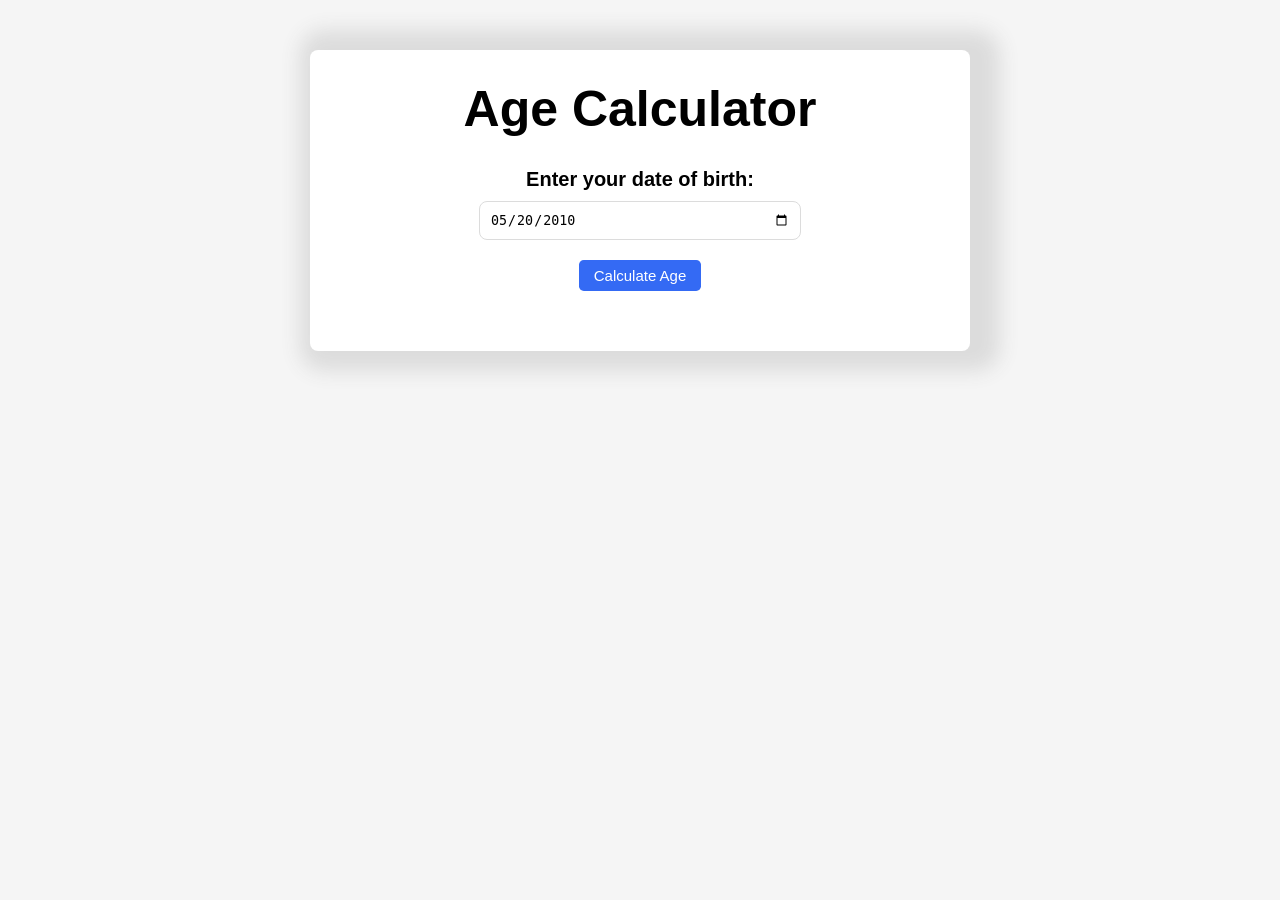
<file: AgeCalculator/index.html>
<!DOCTYPE html>
<html lang="en">
<head>
    <meta charset="UTF-8">
    <meta name="viewport" content="width=device-width, initial-scale=1.0">
    <title>Age Calculator</title>
    <link rel="stylesheet" href="style.css">
</head>
<body>
    <div class="container">
        <h1>Age Calculator</h1>
        <label for="dob" id="prompt">Enter your date of birth:</label>
        <input type="date" name="dateOfBirth" id="dob" value="2010-05-20" autocomplete="off" min="1926-01-01" max="2026-06-15">
        <button id="calculate">Calculate Age</button>
        <p id="result"></p>
    </div>
    <script src="script.js"></script>
</body>
</html>
</file>
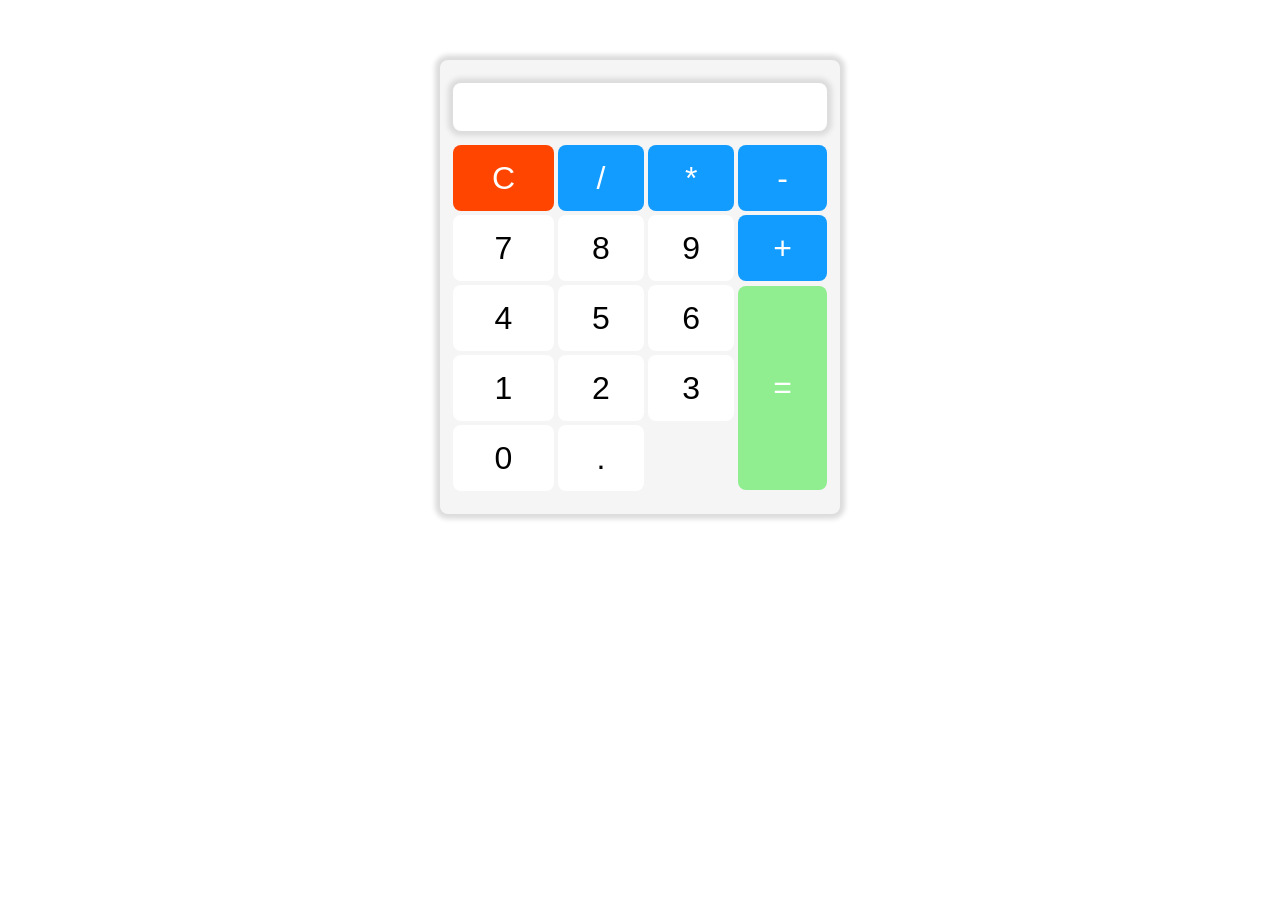
<file: BasicCalculator/index.html>
<!DOCTYPE html>
<html lang="en">
<head>
    <meta charset="UTF-8">
    <meta name="viewport" content="width=device-width, initial-scale=1.0">
    <title>Calculator</title>
    <link rel="stylesheet" href="style.css">
</head>
<body>
    <table>
        <tr>
            <td colspan="4"><p id="screen"></p></td>
        </tr>
        <tr>
            <td><button id="reset" class="reset">C</button></td>
            <td><button class="operation">/</button></td>
            <td><button class="operation">*</button></td>
            <td><button class="operation">-</button></td>
        </tr>
        <tr>
            <td><button class="numeric">7</button></td>
            <td><button class="numeric">8</button></td>
            <td><button class="numeric">9</button></td>
            <td><button class="operation">+</button></td>
        </tr>
        <tr>
            <td><button class="numeric">4</button></td>
            <td><button class="numeric">5</button></td>
            <td><button class="numeric">6</button></td>
            <td rowspan="3"><button id="evaluate" class="evaluate">=</button></td>
        </tr>
        <tr>
            <td><button class="numeric">1</button></td>
            <td><button class="numeric">2</button></td>
            <td><button class="numeric">3</button></td>
        </tr>
        <tr>
            <td><button class="numeric">0</button></td>
            <td><button class="numeric">.</button></td>
        </tr>
    </table>
    <script src="script.js"></script>
</body>
</html>
</file>
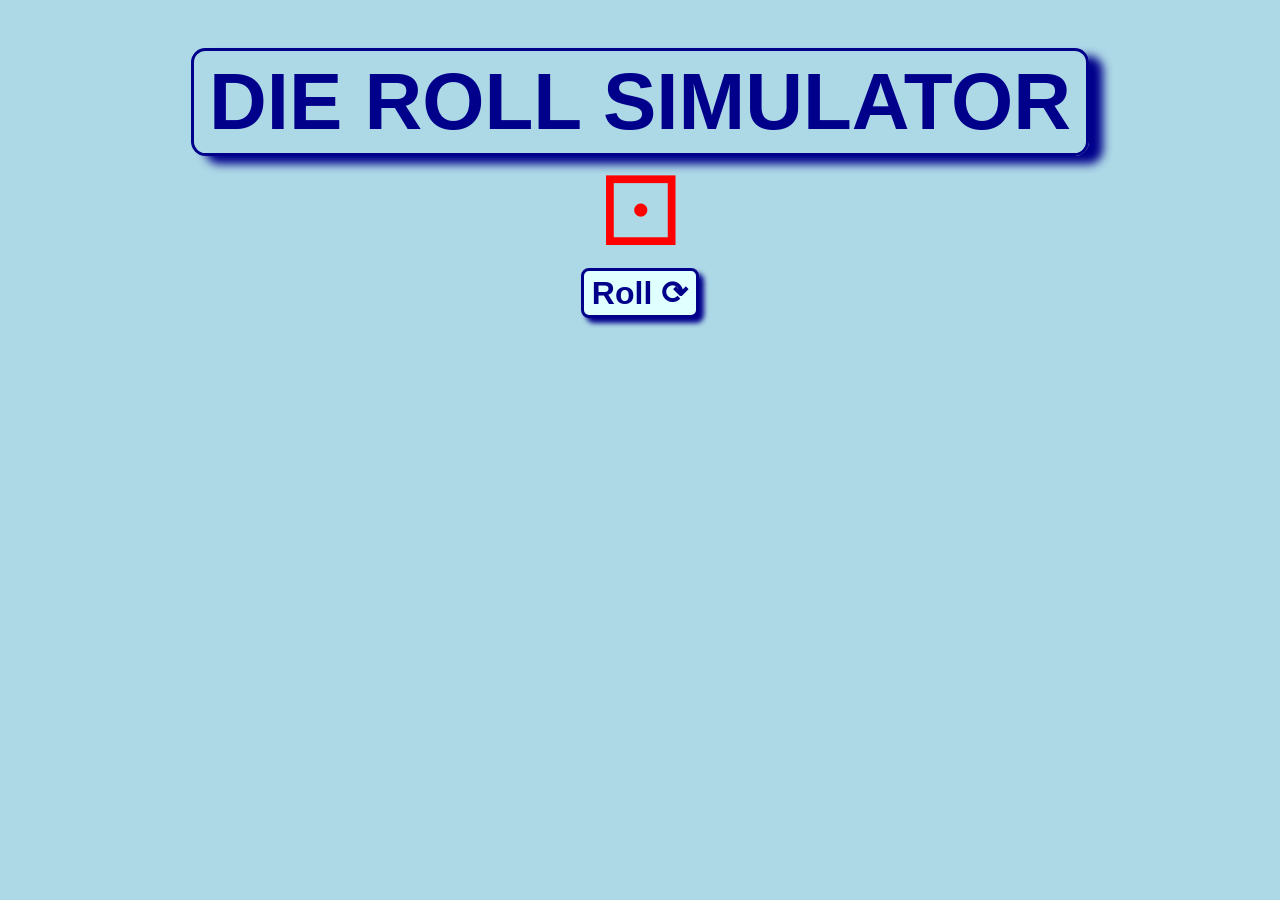
<file: DieRollSimulator/index.html>
<!DOCTYPE html>
<html lang="en">
<head>
    <meta charset="UTF-8">
    <meta name="viewport" content="width=device-width, initial-scale=1.0">
    <title>Die Roll Simulator</title>
    <link rel="stylesheet" href="style.css">
</head>
<body>
    <h1>DIE ROLL SIMULATOR</h1>
    <p id="die">&#9856;</p>
    <button id="roll_button">Roll &#10227;</button>
    <ul id="roll_history">
    </ul>
    <script src="script.js"></script>
</body>
</html>
</file>
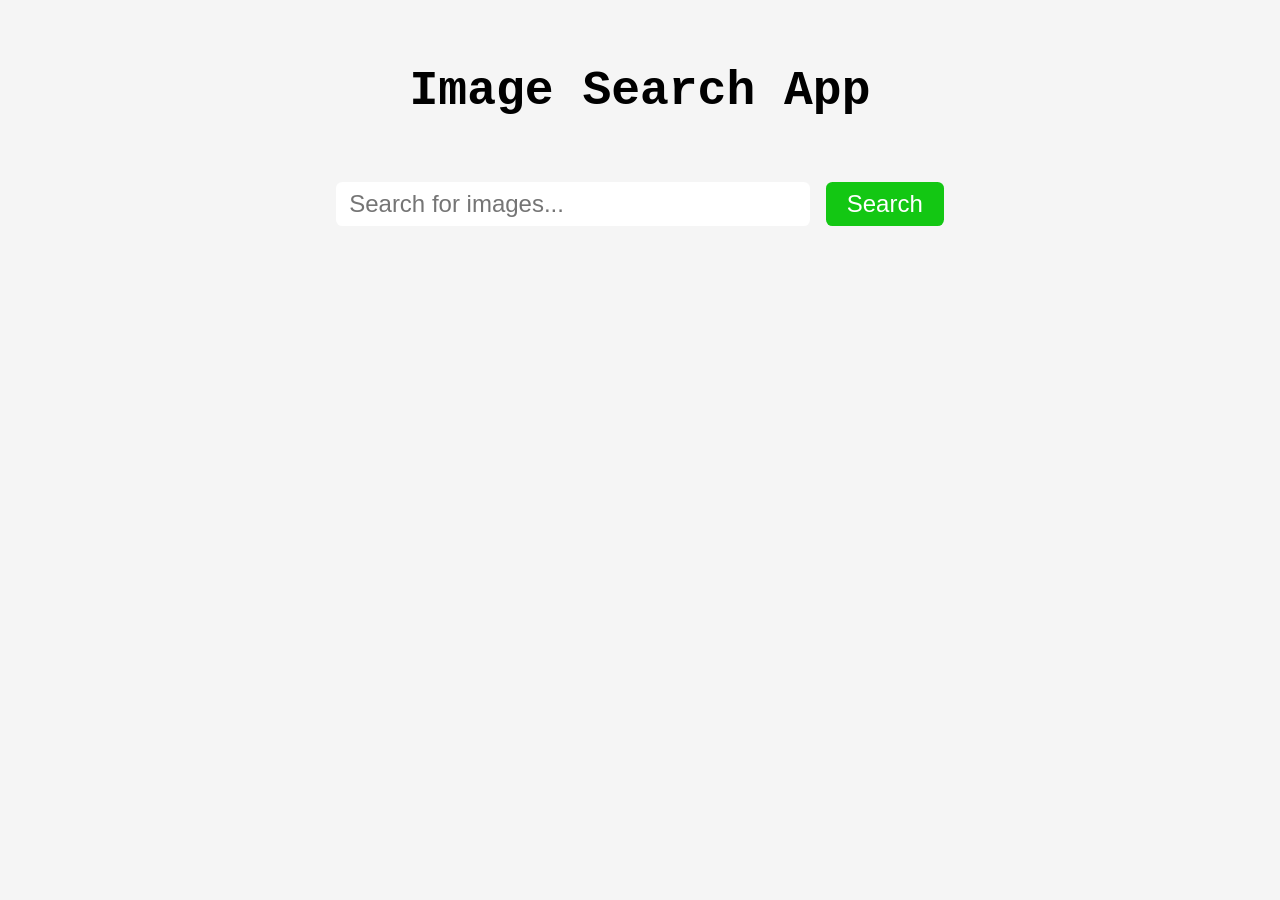
<file: ImageSearchApp/index.html>
<!DOCTYPE html>
<html lang="en">
<head>
    <meta charset="UTF-8">
    <meta name="viewport" content="width=device-width, initial-scale=1.0">
    <title>Image Search App</title>
    <link rel="stylesheet" href="style.css">
</head>
<body>
    <h1>Image Search App</h1>
    <div class="form">
        <input type="text" id="search-term" placeholder="Search for images...">
        <button type="button" id="search-btn">Search</button>
    </div>
    <div class="view" id="catalogs">
        <!-- <div class="card">
                <a href="google.com" class="link">
                <img id="img-id" src="https://upload.wikimedia.org/wikipedia/commons/thumb/1/15/Cat_August_2010-4.jpg/1280px-Cat_August_2010-4.jpg" alt="searched-image">
                </a>
                <div class="pdiv">
                    <p id="desc">Lorem ipsum dolor sit amet consectetur adipisicing elit. Officiis, nihil?</p>
                </div>
        </div> -->
    </div>
    <button class="load-more" id="load-btn">Load More</button>
    <script src="script.js"></script>  
</body>
</html>
</file>
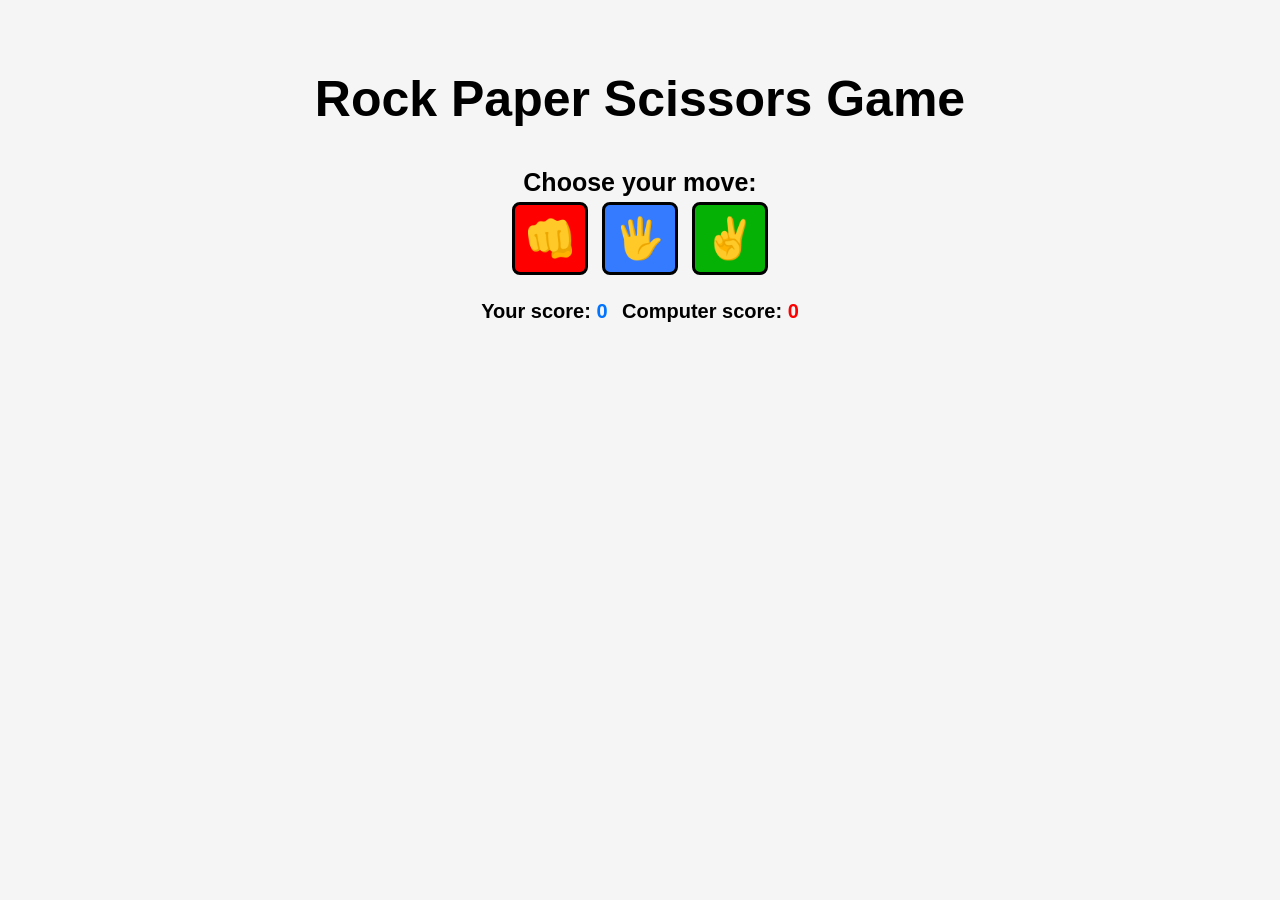
<file: RockPaperScissors/index.html>
<!DOCTYPE html>
<html lang="en">
<head>
    <meta charset="UTF-8">
    <meta name="viewport" content="width=device-width, initial-scale=1.0">
    <title>Rock Paper Scissors Game</title>
    <link rel="stylesheet" href="style.css">
</head>
<body>
  <div class="content">
    <h1>Rock Paper Scissors Game</h1>
    <h3>Choose your move:</h3>
    <button id="rock">👊</button>
    <button id="paper">🖐️</button>
    <button id="scissors">✌️</button>
    <p id="message"></p>
    <p class="scoreboard" id="playerScore">Your score: <em id="scoreH">0</em></p>
    <p class="scoreboard" id="computerScore">Computer score: <em id="scoreC">0</em></p>
  </div>
  <script src="script.js"></script>
</body>
</html>
</file>
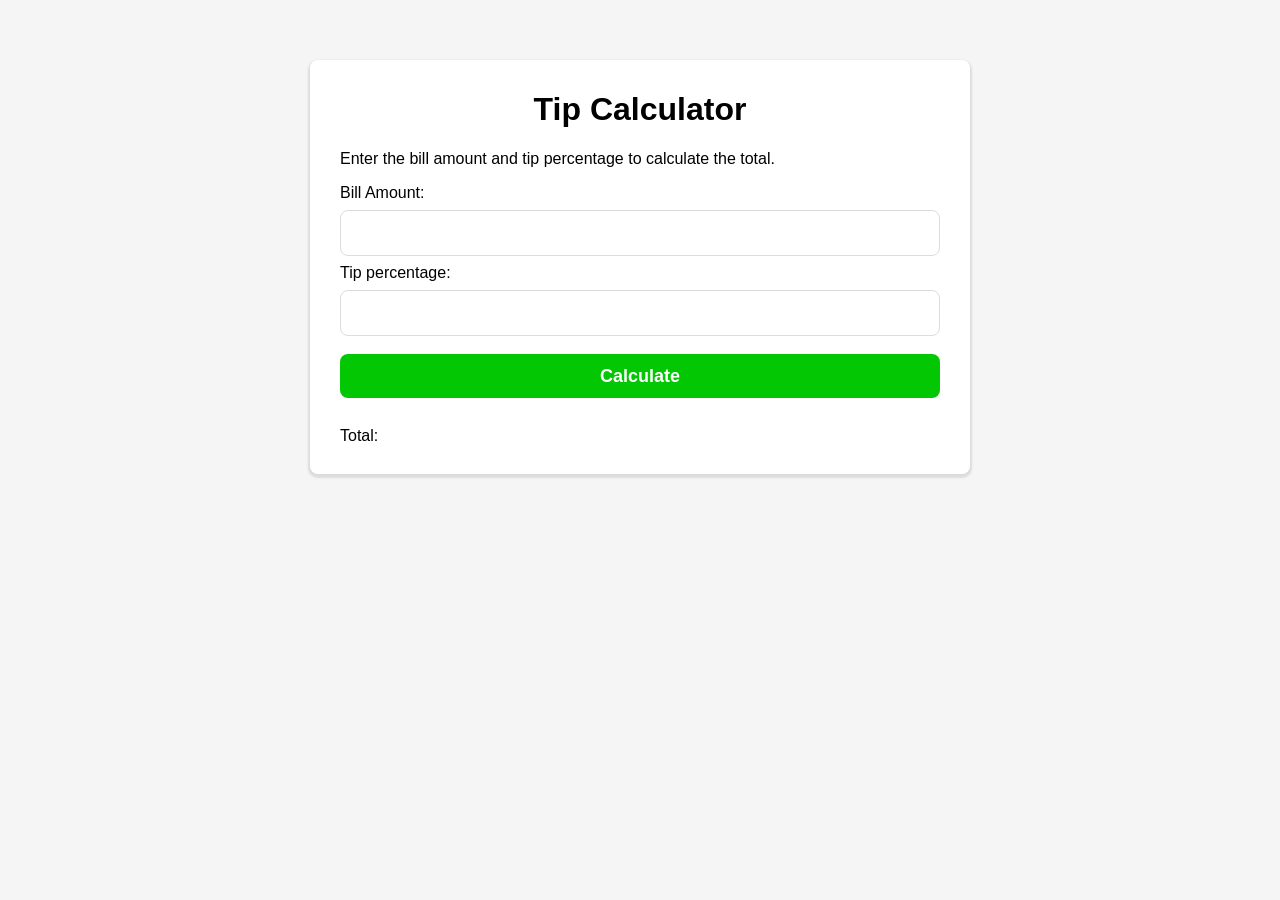
<file: TipCalculator/index.html>
<!DOCTYPE html>
<html lang="en">
<head>
    <meta charset="UTF-8">
    <meta name="viewport" content="width=device-width, initial-scale=1.0">
    <title>Tip Calculator</title>
    <link rel="stylesheet" href="style.css">
</head>
<body>
    <div class="Calculator">
        <h1>Tip Calculator</h1>
        <p class="Description">Enter the bill amount and tip percentage to calculate the total.</p>
        Bill Amount:<br>
        <input type="number" name="bill_amount" id="principal" min="0" autocomplete="off">
        <br>Tip percentage:<br>
        <input type="number" name="tip_percent" id="percent" min="0" max="100" autocomplete="off">
        <br>
        <button id="calculate">Calculate</button>
        <p>Total: <strong id="final"></strong></p>
    </div>
    <script src="script.js"></script>
</body>
</html>
</file>
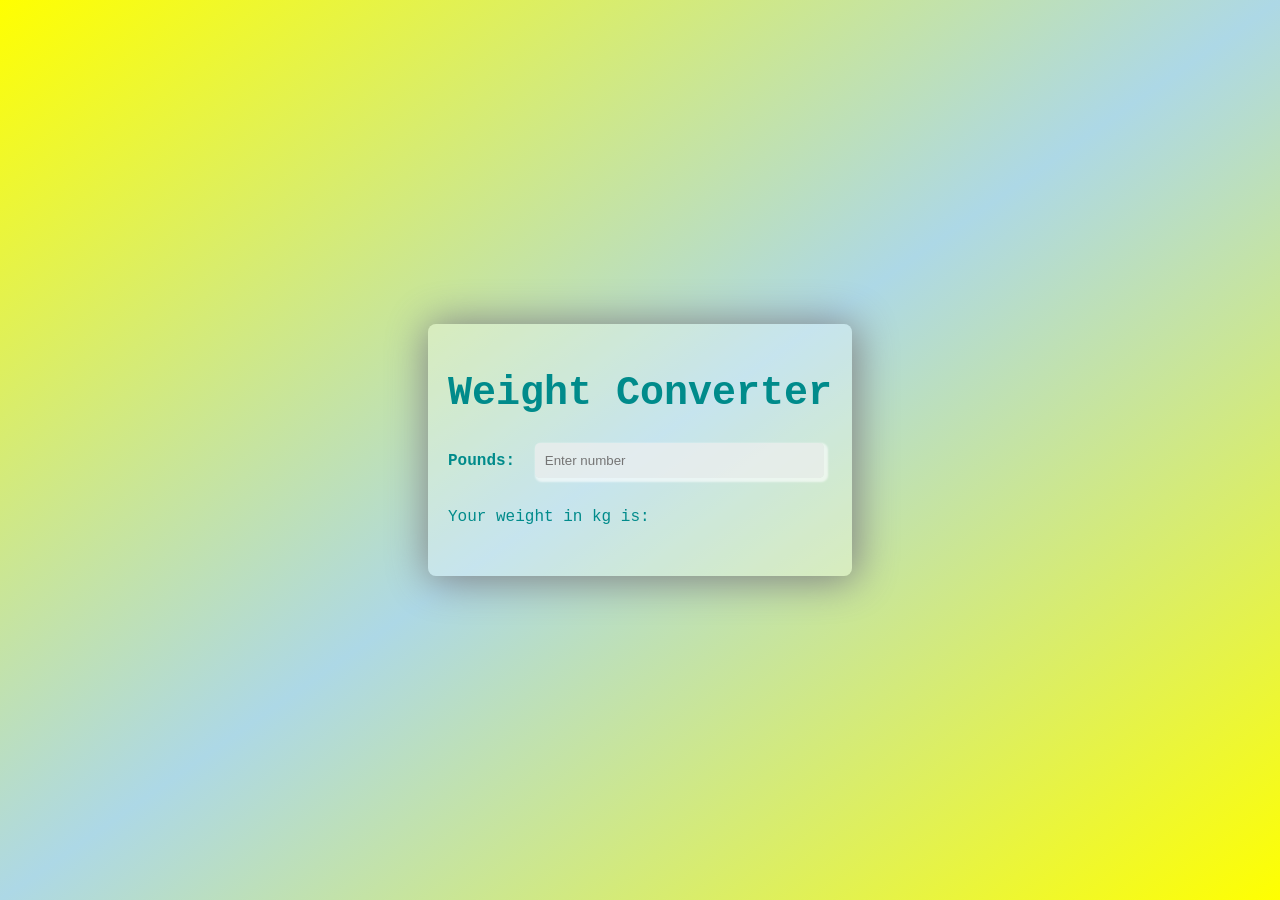
<file: WeightConverter/index.html>
<!DOCTYPE html>
<html lang="en">
<head>
    <meta charset="UTF-8">
    <meta name="viewport" content="width=device-width, initial-scale=1.0">
    <title>Weight Converter</title>
    <link rel="stylesheet" href="style.css">
</head>
<body>
    <div>
        <h1>Weight Converter</h1>
        <Label for="toConvert">Pounds:</Label>
        <input type="number" name="weightInput" id="toConvert" autocomplete="off" placeholder="Enter number">
        <p>Your weight in kg is: <e id="result"></e></p>
        <p id="error"></p>
    </div>
    <script src="script.js"></script>
</body>
</html>
</file>
<file: AgeCalculator/style.css>
body {
    font-family: 'Trebuchet MS', 'Lucida Sans Unicode', 'Lucida Grande', 'Lucida Sans', Arial, sans-serif;
    margin: 0;
    background-color: whitesmoke;
}

div {
    margin: 50px auto;
    text-align: center;
    background-color: white;
    border-radius: 0.5rem;
    max-width: 600px;
    padding: 30px;
    box-shadow: 10px 0px 20px 20px gainsboro;
}

h1 {
    font-size: 50px;
    margin: 0 auto 30px;
}

#prompt {
    font-size: 20px;
    font-weight: bold;
}

input {
    margin: 10px auto 20px;
    display: block;
    width: 300px;
    padding: 10px;
    border-radius: 0.5rem;
    border: solid 1px gainsboro;
    cursor: text;
}

input:focus-visible {
    outline: none;
}

button {
    background-color: rgb(52, 106, 244);
    color: white;
    font-size: 15px;
    padding: 7px 15px;
    border: none;
    border-radius: 0.3rem;
    cursor: pointer;
}

#result {
    margin-top: 15px;
    font-size: 30px;
    font-weight: bold;
}
</file>
<file: BasicCalculator/style.css>
body {
    font-family: 'Gill Sans', 'Gill Sans MT', Calibri, 'Trebuchet MS', sans-serif;
    margin: 0;
    background-color: white;
    font-size: 2rem;
}

table {
    margin: 60px auto;
    background-color: whitesmoke;
    border-radius: 0.5rem;
    box-shadow: 0 0 5px 5px gainsboro;
    width: 400px;
    text-align: center;
    padding: 20px 10px 20px 10px;
}

td {
    border-radius: 0.5rem;
}

p {
    min-height: 1.5em;
    box-shadow: 0 0 5px 5px gainsboro;
    margin: 0 0 10px 0;
    border-radius: 0.5rem;
    padding-left: 13px;
    background-color: white;
    text-align: left;

}

p:empty {
    min-height: 1.5em;
}

button {
    background-color: white;
    border: none;
    border-radius: 0.5rem;
    width: 100%;
    font-size: 1em;
    line-height: 200%;
    cursor: pointer;
}
.numeric:hover {
    background-color: black;
    color: white;
}
.operation {
    background-color: rgb(18, 156, 255);
    color: white;
}
.operation:hover {
    color: rgb(18, 156, 255);
    background-color: white;
}
.reset {
    color: white;
    background-color: orangered;
}
.reset:hover {
    color: orangered;
    background-color: white;
}
.evaluate {
    color: white;
    background-color: lightgreen;
    line-height: 6.3em;
}
.evaluate:hover {
    color: lightgreen;
    background-color: white;
}
</file>
<file: DieRollSimulator/style.css>
body {
    font-family: 'Gill Sans', 'Gill Sans MT', Calibri, 'Trebuchet MS', sans-serif;
    margin : 0;
    text-align: center;
    background-color: lightblue;
}

h1 {
    font-size: 5rem;
    color: darkblue;
    border: solid 0.2rem;
    border-radius: 0.9rem;
    display: inline-block;
    padding: 0.3rem 0.9rem;
    margin : 3rem 0 0 0;
    box-shadow: 14px 8px 10px ;

}

#die {
    font-size: 6rem;
    margin: 0 auto;
    color: red;
    animation-duration: 1s;
    animation-fill-mode: forwards;
}

button {
    font-size: 2rem;
    font-weight: bold;
    background-color: lightcyan;
    border-radius: 0.5rem;
    border: none;
    padding: 0.2rem 0.5rem;
    color : darkblue;
    cursor: pointer;
    border: solid 0.2rem;
    border-color: darkblue;
    box-shadow: 5px 5px 5px ;

}

button:hover {
    background-color: darkblue;
    color: lightcyan;
    border-color: lightcyan;
}

ul {
    list-style: none;
    font-size:2.5rem;
    padding : 0;
    max-width: 600px;
    margin: 2rem auto;
}

li {
    margin: 0.3rem 0;
    border-radius: 0.5rem;
    background-color: seashell;
    padding: 0.2rem 0.8rem;
    display: flex;
    justify-content: space-between;
    font-size: 2rem;
    color: steelblue;
    font-weight: bolder;
    box-shadow: 14px 8px 10px ;
    align-items: center;
}

li span {
    font-size: 2.5rem;
    color: darkblue;
    margin-right: 1rem;
}

i {
    display: contents;
    color: darkblue;
}

.roll_animation {
    animation-name: roll;
}

@keyframes roll {
    0% {
        transform: rotateY(0deg) rotateX(0deg);
    }

    100% {
        transform: rotateY(720deg) rotateX(720deg);
    }
}
</file>
<file: ImageSearchApp/style.css>
body {
    margin:0;
    font-family: 'Courier New', Courier, monospace;
    background: whitesmoke;
    text-align: center;
}

h1 {
    font-size: 3rem;
    margin: 4rem;
}

.form {
    display: flex;
    justify-content: center;
}

input {
    flex-grow: 1;
    max-width: 35%;
    margin-right: 1rem;
    font-size: 1.5rem;
    padding: 0.4rem 0.8rem;
    border-radius: .4rem;
    border: none;
}
input:focus-visible {
    outline:none;
}

button {
    background: rgb(19, 199, 19);
    font-size: 1.5rem;
    border: none;
    border-radius: .4rem;
    color: white;
    padding: .5rem 1.3rem;
    cursor: pointer;
}

.view {
    margin: 5rem;
    /* display: flex; */
    display: none;
    flex-wrap: wrap;
    padding: 1rem;
    justify-content: space-evenly;
}

.card {
    max-width: 300px;
    display: flex;
    flex-direction: column;
    justify-content: space-between;
    border-radius: 0.4rem;
    cursor: pointer;
    margin: 1rem;
    background: gainsboro;
}

.link {
    padding:0;
    flex-grow: 1;
    height: 200px;
}

img {
    width: 300px;
    border-radius: 0.4rem;
    margin-bottom: 0;
    margin-top: 0;
    padding: 0;
    max-height: 200px;
}
.pdiv {
    flex-grow: 1;
    margin:0;
}

p {
    background: gainsboro;
    margin-bottom: 0;
    margin-top: 0;
    padding: 1rem;
    border-radius: 0.4rem;
}
p:hover {
    background: gray;
    color: white;
}

.load-more {
    background: blue;
    margin:2rem;
    display: none;
}
</file>
<file: RockPaperScissors/style.css>
body {
    font-family: 'Segoe UI', Tahoma, Geneva, Verdana, sans-serif;
    margin: 0;
    background-color: whitesmoke;
}

.content{
    margin: 70px auto;
    text-align: center;
}

h1 {
    font-size: 50px;
    margin: 40px;
}

h3 {
    font-size: 25px;
    margin: 0;
}

button {
    font-size: 40px;
    padding: 10px;
    margin: 5px 5px;
    border: solid;
    border-radius: 0.5rem;
    cursor: pointer;
}

#rock {
    background-color: red;
}

#paper {
    background-color: rgb(52, 123, 255);
}

#scissors {
    background-color: rgb(5, 177, 5);
}

p {
    font-size: 20px;
    font-weight: bold;
}

.scoreboard {
    display: inline;
    margin: auto 5px;
}

em {
    font-style: normal;
}

#scoreH {
    color: rgb(0, 115, 255);
}

#scoreC {
    color: red;
}
</file>
<file: TipCalculator/style.css>
body {
    font-family: 'Gill Sans', 'Gill Sans MT', Calibri, 'Trebuchet MS', sans-serif;
    margin: 0;
    background-color: whitesmoke;
}

.Calculator {
    border-radius: 0.5rem;
    box-shadow: 0px 2px 2px 2px gainsboro;
    background-color: white;
    margin: 60px auto;
    max-width: 600px;
    padding: 10px 30px;
}

h1 {
    text-align: center;
}

input {
    border: solid 1px gainsboro;
    border-radius: 0.5rem;
    padding : 4px 0;
    padding-left: 10px;
    margin: 8px 0;
    width: 98%;
    line-height: 2em;
    font-size: 18px;
    appearance: textfield;
}

input:focus-visible {
    outline: none;
    border: solid 1px black;
}

button {
    width: 100%;
    background-color: rgb(3, 199, 3);
    color: white;
    border: none;
    border-radius: 0.5rem;
    line-height: 2em;
    margin-top: 10px;
    font-weight: bold;
    font-size: 18px;
    cursor: pointer;
    padding: 4px 0;
}

strong {
    font-size: 30px;
}
</file>
<file: WeightConverter/style.css>
body {
    font-family: 'Courier New', Courier, monospace;
    margin: 0;
    background: linear-gradient(to left top, yellow, lightblue,yellow);
    min-height: 100vh;
    display: flex;
    color: darkcyan;
    align-items: center;
    justify-content: center;
}

div {
    max-width: 600px;
    background: rgba(255, 255, 255, 0.3);
    border-radius: 0.5rem;
    padding: 20px;
    box-shadow: 2px 2px 40px 2px gray;
}

h1 {
    font-size: 40px;
}

label {
    font-weight: bold;
    display: inline;
    margin-right: 10px;
}

input {
    width: 70%;
    border-radius: 0.3rem;
    border: none;
    padding: 10px 10px;
    background: rgb(240,240,240, 0.7);
    appearance: textfield;
    box-shadow: 2px 2px 2px 2px rgb(255,255,255,0.6);
}

input:focus-visible {
    outline: none;
}

p {
    margin-top: 30px;
}

#error {
    color: red;
}
</file>
